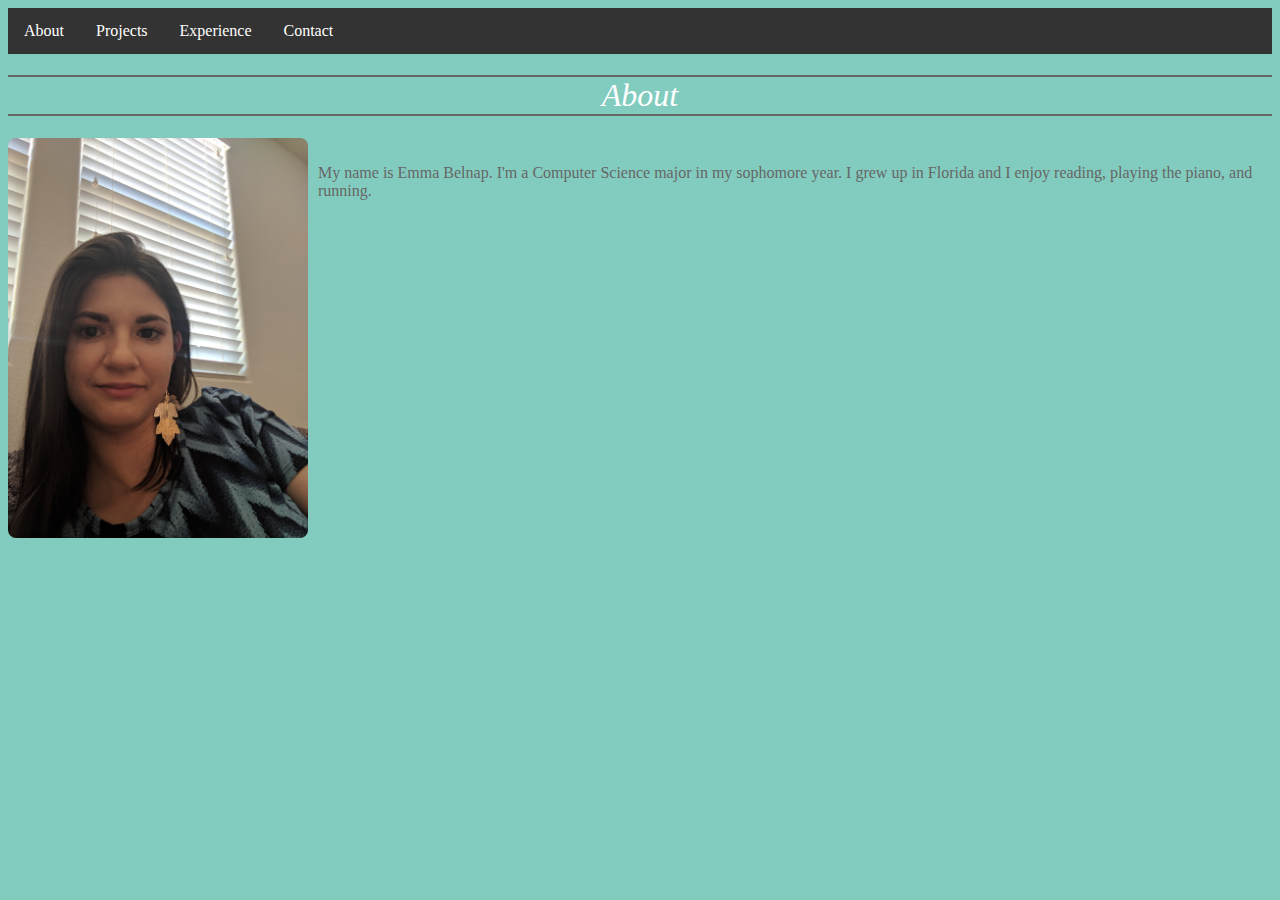
<file: index.html>
<!DOCTYPE html>
<html>
<head>
<title>Emma's Portfolio</title>
<link rel="stylesheet" href="portfolio.css">
</head>
<body>

<nav>
<ul class="menu">
<li><a href="/index.html">About</a></li>
<li><a href="/projects.html">Projects</a></li>
<li><a href="/experience.html">Experience</a></li>
<li><a href="/contact.html">Contact</a></li>
 </ul> 
</nav>

<h1>About</h1>
<section>
   <aside>
  <img src="IMG_20170430_142931.jpg" width = "300">
   </aside>
   <article>
      <p class="big">My name is Emma Belnap. I'm a Computer Science major in my sophomore year. I grew up in Florida and I enjoy reading, playing the piano, and running. </p>
   </article>
</section>

</body>
</html>
</file>
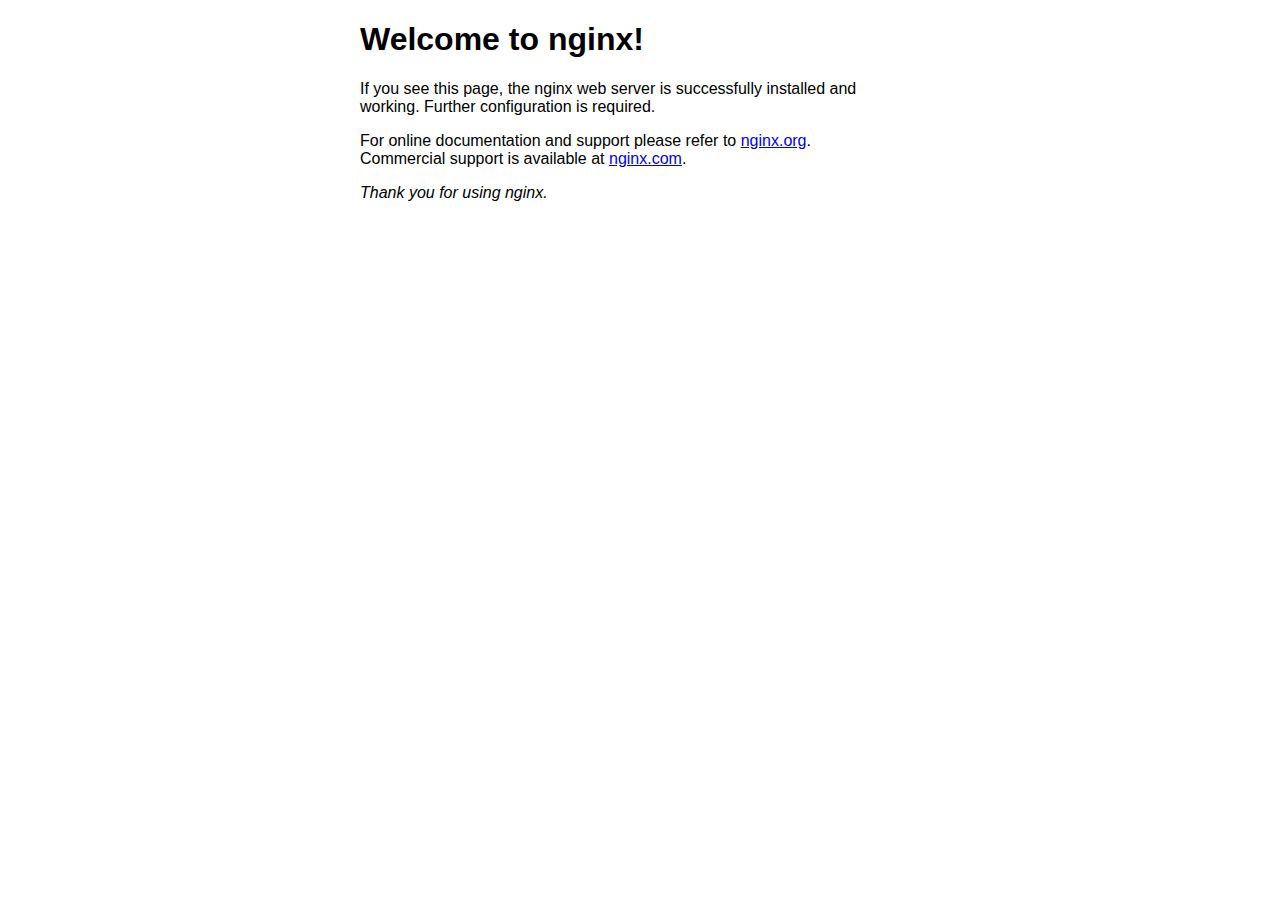
<file: index.nginx-debian.html>
<!DOCTYPE html>
<html>
<head>
<title>Welcome to nginx!</title>
<style>
    body {
        width: 35em;
        margin: 0 auto;
        font-family: Tahoma, Verdana, Arial, sans-serif;
    }
</style>
</head>
<body>
<h1>Welcome to nginx!</h1>
<p>If you see this page, the nginx web server is successfully installed and
working. Further configuration is required.</p>

<p>For online documentation and support please refer to
<a href="http://nginx.org/">nginx.org</a>.<br/>
Commercial support is available at
<a href="http://nginx.com/">nginx.com</a>.</p>

<p><em>Thank you for using nginx.</em></p>
</body>
</html>
</file>
<file: portfolio.css>
h1 {
	font-style: italic;
	font-weight: normal;
	border-top: 2px solid #666;
	border-bottom: 2px solid #666;
	text-align: center;
	color: white;
}

body {
	background-color: #82CCBF;
}

img {
	border-radius: 8px;
	display:block;
	margin:0 auto;
}

p {
	color: #666;
}

ul.menu {
	list-style-type: none;
	margin: 0;
	padding: 0;
	overflow: hidden;
	background-color: #333;
}

ul {
	color: #666;
}

li {
	float: center;
}

nav li a {
	display: block;
	color: white;
	text-align: center;
	padding: 14px 16px;
	text-decoration: none;
}

nav li {
	float: left;
	text-align: center;
}

nav li a:hover {
	padding: 14px;
	background-color: #111;

}

section {
 display: flex;
}

aside {
 flex: 1
}

article {
 padding: 10px;
 flex: 4
}

<<<<<<< HEAD

=======
>>>>>>> 31a3942d933e65fb40c0c858d3f3f71cbe314a4f
</file>
